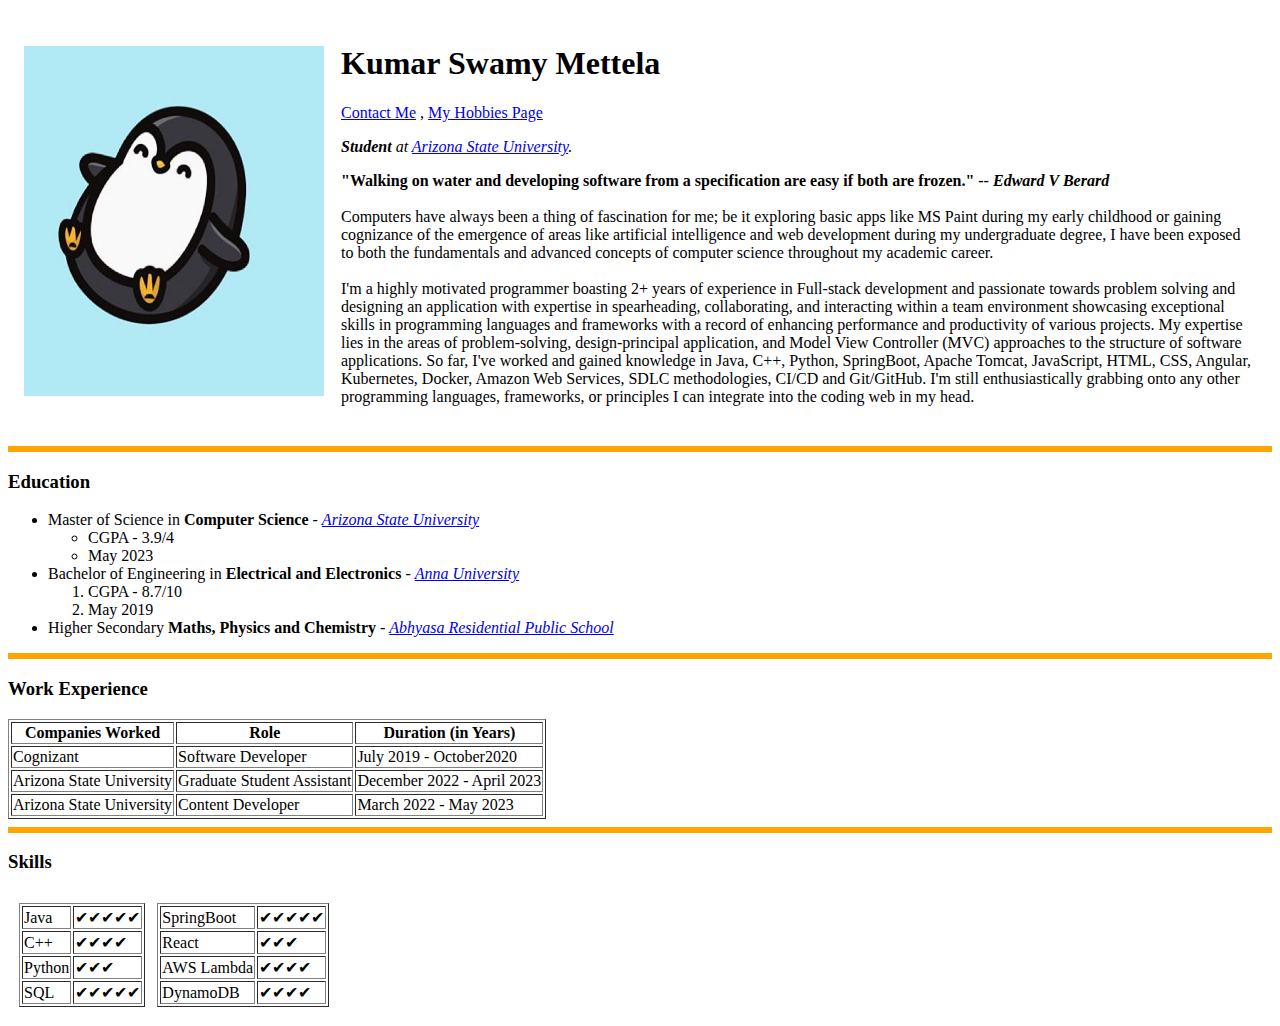
<file: index.html>
<!DOCTYPE html>
<html lang="en">
<head>
    <meta charset="UTF-8">
    <meta http-equiv="X-UA-Compatible" content="IE=edge">
    <meta name="viewport" content="width=device-width, initial-scale=1.0">
    <title> 🐧 Kumar Swamy Personal Site 🐧 </title>
</head>
<body>
    <table cellspacing ="15">
        <tr>
            <td><img src="images/Kumar_Fav_Image.jpg" alt="Kumar's Favourite Picture" width="300" height="350"></td>
            <td><h1> Kumar Swamy Mettela</h1>
                <a href="contact_details.html">Contact Me</a> , <a href="hobbies.html"> My Hobbies Page </a>
                <p> <em> <strong> Student </strong> at <a href="https://www.asu.edu/"> Arizona State University</a>. </em> </p>
                <p><strong>"Walking on water and developing software from a specification are 
                    easy if both are frozen." -- <em>Edward V Berard </em> </strong> <br>
                    <br> Computers have always been a thing of fascination for me; be it exploring basic apps like 
                    MS Paint during my early childhood or gaining cognizance of the emergence of areas like 
                    artificial intelligence and web development during my undergraduate degree, 
                    I have been exposed to both the fundamentals and advanced concepts of computer science throughout my academic career. 
                    <br> <br> I'm a highly motivated programmer boasting 2+ years of experience in Full-stack development 
                    and passionate towards problem solving and designing an application with expertise in
                    spearheading, collaborating, and interacting within a team environment showcasing 
                    exceptional skills in programming languages and frameworks with a record of 
                    enhancing performance and productivity of various projects. My expertise lies in the 
                    areas of problem-solving, design-principal application, and Model View Controller (MVC) 
                    approaches to the structure of software applications. So far, I've worked and gained 
                    knowledge in Java, C++, Python, SpringBoot, Apache Tomcat, JavaScript, HTML, CSS, Angular, 
                    Kubernetes, Docker, Amazon Web Services, SDLC methodologies, CI/CD and Git/GitHub. 
                    I'm still enthusiastically grabbing onto any other programming languages, frameworks, or 
                    principles I can integrate into the coding web in my head.
                </p>
            </td>
        </tr>
    </table>
    <hr size =6 color="orange" >
        <h3>Education</h3>
        <p>
            <ul>
                <li>Master of Science in <strong>Computer Science</strong> - <em><a href="https://www.asu.edu/"> Arizona State University</a></em></li>
                <ul>
                    <li>CGPA - 3.9/4</li>
                    <li>May 2023</li>
                </ul>
                <li>Bachelor of Engineering in <strong>Electrical and Electronics</strong> - <em><a href="https://www.rmkec.ac.in/">Anna University</a></em></li>
                <ol>
                    <li>CGPA - 8.7/10</li>
                    <li>May 2019</li>
                </ol>
                <li>Higher Secondary <strong>Maths, Physics and Chemistry</strong> - <em><a href="https://www.abhyasaschool.com/">Abhyasa Residential Public School</a></em></li>
            </ul>
            <hr size =6 color="orange" >  
         </p>
    <h3> Work Experience</h3>
    <table border="1">
        <thead>
            <th>Companies Worked</th>
            <th>Role</th>
            <th>Duration (in Years) </th>
        </thead>
        <tbody>
            <tr>
                <td>Cognizant</td>
                <td>Software Developer</td>
                <td>July 2019 - October2020</td>
            </tr>
            <tr>
                <td>Arizona State University</td>
                <td>Graduate Student Assistant</td>
                <td>December 2022 - April 2023</td>
            </tr>
            <tr>
                <td>Arizona State University</td>
                <td>Content Developer</td>
                <td>March 2022 - May 2023</td>
            </tr>
        </tbody>
    </table>
    <hr size = 6 color="orange">
    <h3>Skills</h3>
    <table cellspacing ="10">
        <tr>
            <td>
                <table border="1">
                    <tbody>
                        <tr>
                            <td>Java</td>
                            <td>✔✔✔✔✔</td>
                        </tr>
                        <tr>
                            <td>C++</td>
                            <td>✔✔✔✔</td>
                        </tr>
                        <tr>
                            <td>Python</td>
                            <td>✔✔✔</td>
                        </tr>
                        <tr>
                            <td>SQL</td>
                            <td>✔✔✔✔✔</td>
                        </tr>
                    </tbody>
                    </table>
            </td>
            <td>
                <table border="1">
                    <tbody>
                        <tr>
                            <td>SpringBoot</td>
                            <td>✔✔✔✔✔</td>
                        </tr>
                        <tr>
                            <td>React</td>
                            <td>✔✔✔</td>
                        </tr>
                        <tr>
                            <td>AWS Lambda</td>
                            <td>✔✔✔✔</td>
                        </tr>
                        <tr>
                            <td>DynamoDB</td>
                            <td>✔✔✔✔</td>
                        </tr>
                    </tbody>
                    </table>
            </td>
        </tr>
    </table>  
</body>
</html>
</file>
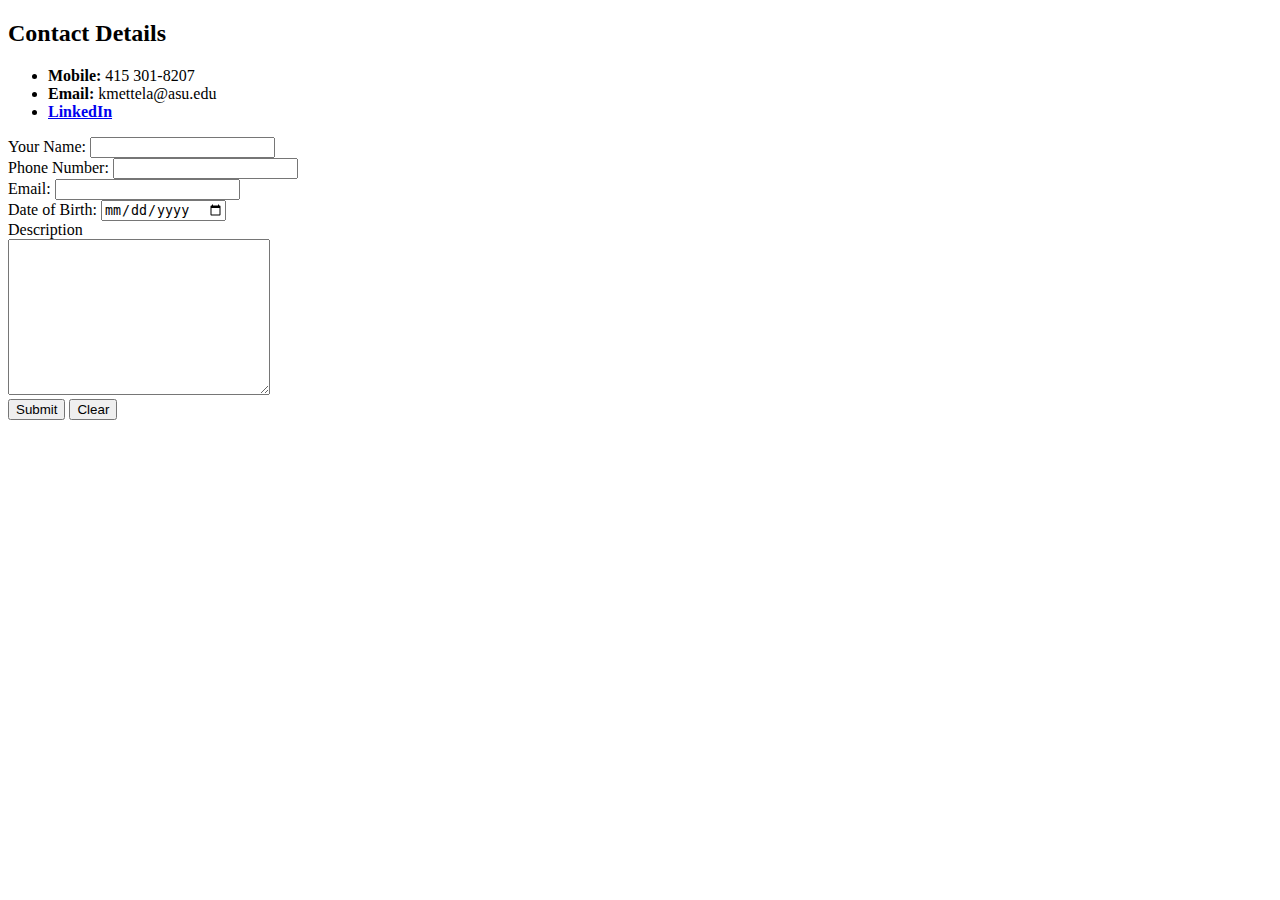
<file: contact_details.html>
<!DOCTYPE html>
<html lang="en">
<head>
    <meta charset="UTF-8">
    <meta http-equiv="X-UA-Compatible" content="IE=edge">
    <meta name="viewport" content="width=device-width, initial-scale=1.0">
    <title>Contact Details</title>
</head>
<body>
    <h2>Contact Details</h2>
    <ul>
        <li><strong> Mobile:</strong> 415 301-8207</li>
        <li><strong> Email:</strong> kmettela@asu.edu</li>
        <li><strong><a href="https://www.linkedin.com/in/ksmettela/"> LinkedIn</a></strong></li>
    </ul>
    <form class="" action="mailto:kumarswamymettela@gmail.com" method="post" enctype="text/plain">
        <label >Your Name:</label>
        <input type="text"><br>
        <label for="">Phone Number:</label>
        <input type="number"><br>
        <label for="">Email:</label>
        <input type="email" ><br>
        <label for="">Date of Birth:</label>
        <input type="date" name = "your dob" ><br>
       <!-- <input type="file" name="Choose a file"><br>
        <label for="">Age</label>
        <input type="range"><br>
        <label for="">I agree to the content above</label>
        <input type="radio" name= "Yes">
        <input type="radio" name=" No"> <br> -->
        <label for="">Description</label><br>
        <textarea name="Description" id="" cols="30" rows="10"></textarea><br>
        <input type="submit" value="Submit">
        <input type="reset"  value="Clear">

    </form>
</body>
</html>
</file>
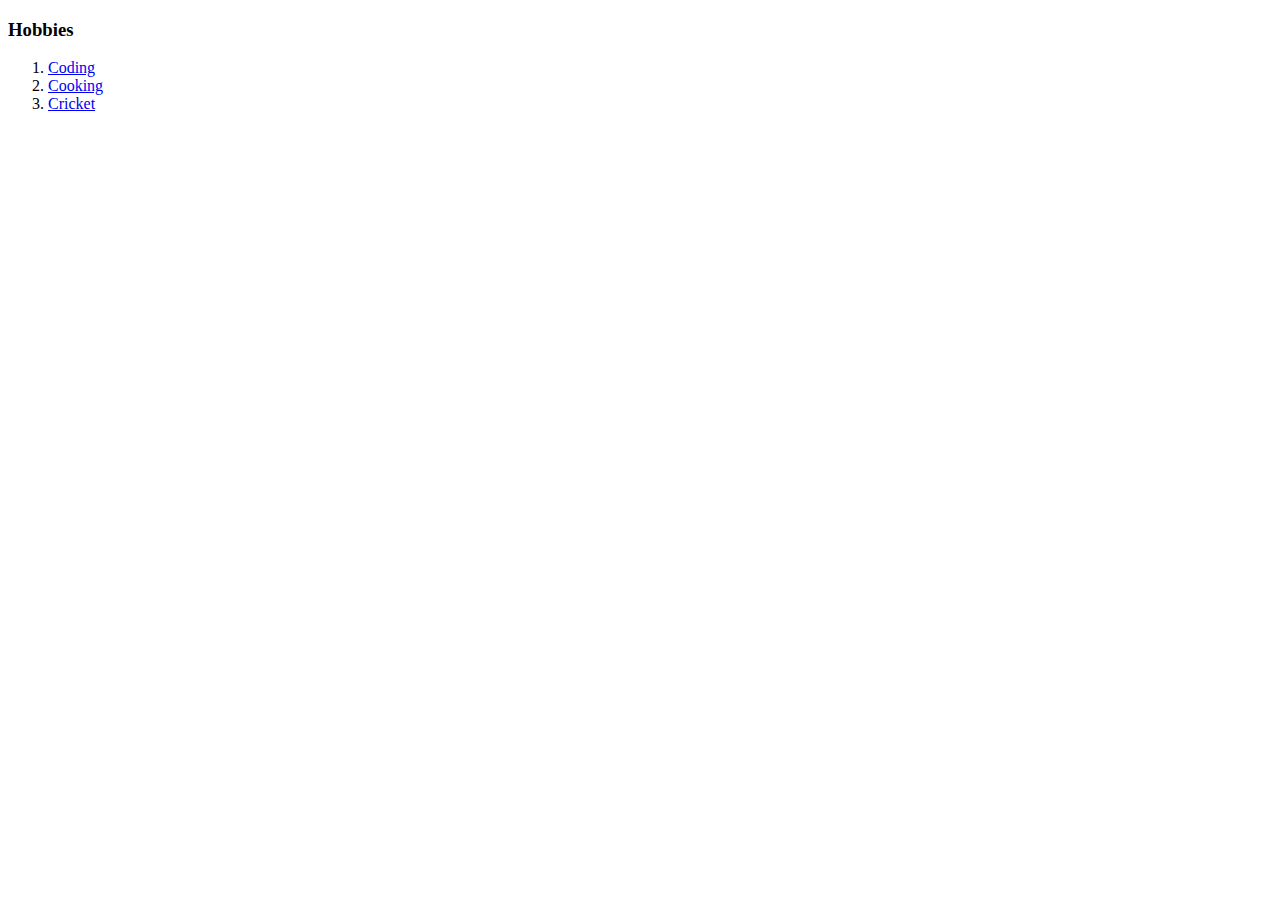
<file: hobbies.html>
<!DOCTYPE html>
<html lang="en">
<head>
    <meta charset="UTF-8">
    <meta http-equiv="X-UA-Compatible" content="IE=edge">
    <meta name="viewport" content="width=device-width, initial-scale=1.0">
    <title>Hobbies </title>
</head>
<body>
    <h3>Hobbies</h3>
            <ol>
                <li><a href="https://github.com/ksmettela">Coding</a></li>
                <li> <a href="https://www.youtube.com/watch?v=Bkvqjaar6x0">Cooking</a></li>
                <li><a href="https://www.bcci.tv/">Cricket</a></li>
            </ol>
</body>
</html>
</file>
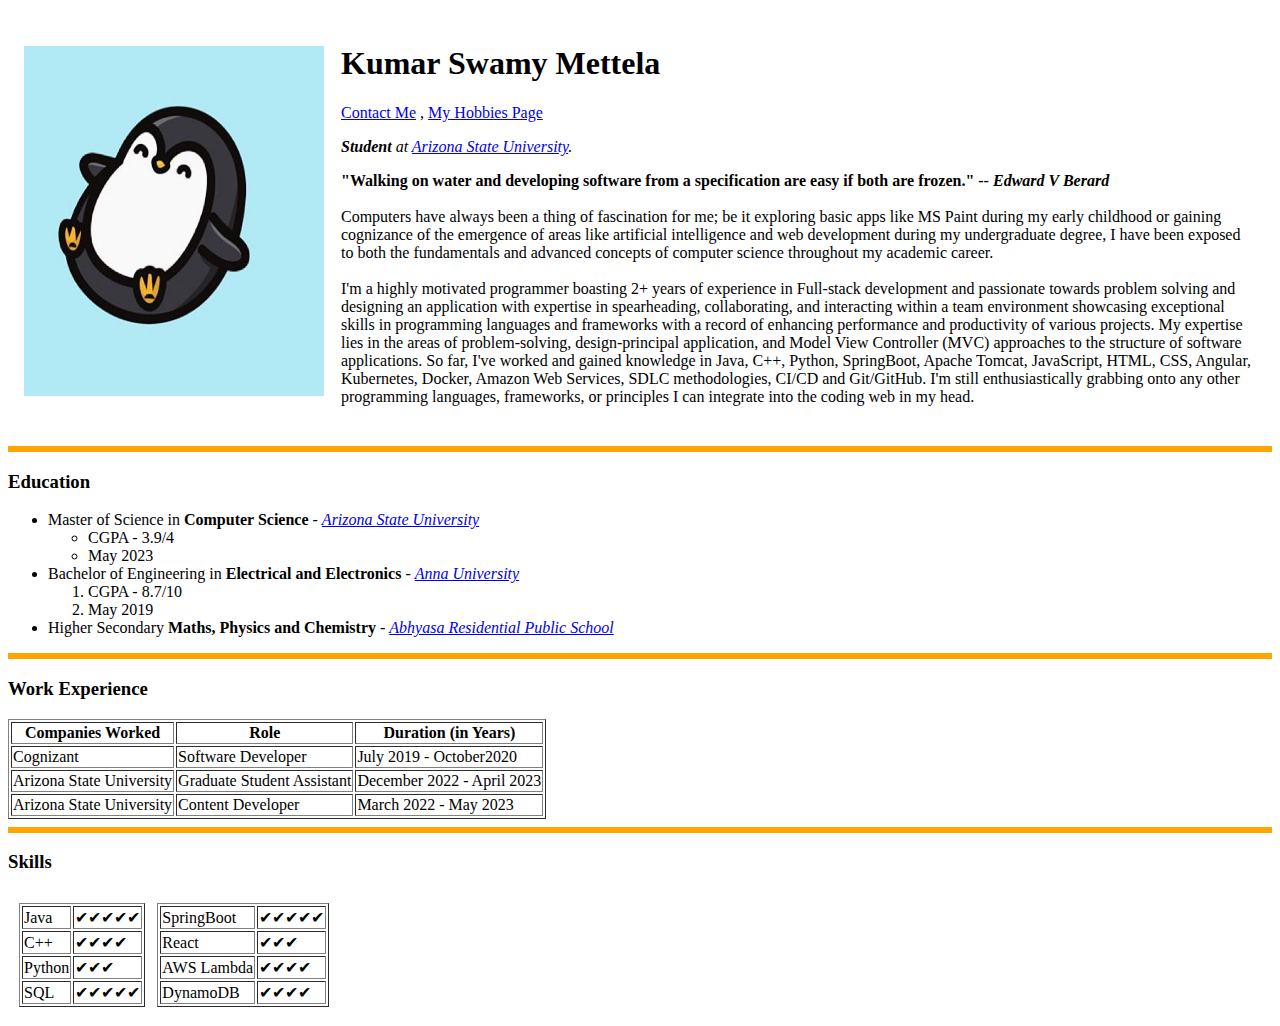
<file: Initial_HTML.html>
<!DOCTYPE html>
<html lang="en">
<head>
    <meta charset="UTF-8">
    <meta http-equiv="X-UA-Compatible" content="IE=edge">
    <meta name="viewport" content="width=device-width, initial-scale=1.0">
    <title> 🐧 Kumar Swamy Personal Site 🐧 </title>
</head>
<body>
    <table cellspacing ="15">
        <tr>
            <td><img src="images/Kumar_Fav_Image.jpg" alt="Kumar's Favourite Picture" width="300" height="350"></td>
            <td><h1> Kumar Swamy Mettela</h1>
                <a href="contact_details.html">Contact Me</a> , <a href="hobbies.html"> My Hobbies Page </a>
                <p> <em> <strong> Student </strong> at <a href="https://www.asu.edu/"> Arizona State University</a>. </em> </p>
                <p><strong>"Walking on water and developing software from a specification are 
                    easy if both are frozen." -- <em>Edward V Berard </em> </strong> <br>
                    <br> Computers have always been a thing of fascination for me; be it exploring basic apps like 
                    MS Paint during my early childhood or gaining cognizance of the emergence of areas like 
                    artificial intelligence and web development during my undergraduate degree, 
                    I have been exposed to both the fundamentals and advanced concepts of computer science throughout my academic career. 
                    <br> <br> I'm a highly motivated programmer boasting 2+ years of experience in Full-stack development 
                    and passionate towards problem solving and designing an application with expertise in
                    spearheading, collaborating, and interacting within a team environment showcasing 
                    exceptional skills in programming languages and frameworks with a record of 
                    enhancing performance and productivity of various projects. My expertise lies in the 
                    areas of problem-solving, design-principal application, and Model View Controller (MVC) 
                    approaches to the structure of software applications. So far, I've worked and gained 
                    knowledge in Java, C++, Python, SpringBoot, Apache Tomcat, JavaScript, HTML, CSS, Angular, 
                    Kubernetes, Docker, Amazon Web Services, SDLC methodologies, CI/CD and Git/GitHub. 
                    I'm still enthusiastically grabbing onto any other programming languages, frameworks, or 
                    principles I can integrate into the coding web in my head.
                </p>
            </td>
        </tr>
    </table>
    <hr size =6 color="orange" >
        <h3>Education</h3>
        <p>
            <ul>
                <li>Master of Science in <strong>Computer Science</strong> - <em><a href="https://www.asu.edu/"> Arizona State University</a></em></li>
                <ul>
                    <li>CGPA - 3.9/4</li>
                    <li>May 2023</li>
                </ul>
                <li>Bachelor of Engineering in <strong>Electrical and Electronics</strong> - <em><a href="https://www.rmkec.ac.in/">Anna University</a></em></li>
                <ol>
                    <li>CGPA - 8.7/10</li>
                    <li>May 2019</li>
                </ol>
                <li>Higher Secondary <strong>Maths, Physics and Chemistry</strong> - <em><a href="https://www.abhyasaschool.com/">Abhyasa Residential Public School</a></em></li>
            </ul>
            <hr size =6 color="orange" >  
         </p>
    <h3> Work Experience</h3>
    <table border="1">
        <thead>
            <th>Companies Worked</th>
            <th>Role</th>
            <th>Duration (in Years) </th>
        </thead>
        <tbody>
            <tr>
                <td>Cognizant</td>
                <td>Software Developer</td>
                <td>July 2019 - October2020</td>
            </tr>
            <tr>
                <td>Arizona State University</td>
                <td>Graduate Student Assistant</td>
                <td>December 2022 - April 2023</td>
            </tr>
            <tr>
                <td>Arizona State University</td>
                <td>Content Developer</td>
                <td>March 2022 - May 2023</td>
            </tr>
        </tbody>
    </table>
    <hr size = 6 color="orange">
    <h3>Skills</h3>
    <table cellspacing ="10">
        <tr>
            <td>
                <table border="1">
                    <tbody>
                        <tr>
                            <td>Java</td>
                            <td>✔✔✔✔✔</td>
                        </tr>
                        <tr>
                            <td>C++</td>
                            <td>✔✔✔✔</td>
                        </tr>
                        <tr>
                            <td>Python</td>
                            <td>✔✔✔</td>
                        </tr>
                        <tr>
                            <td>SQL</td>
                            <td>✔✔✔✔✔</td>
                        </tr>
                    </tbody>
                    </table>
            </td>
            <td>
                <table border="1">
                    <tbody>
                        <tr>
                            <td>SpringBoot</td>
                            <td>✔✔✔✔✔</td>
                        </tr>
                        <tr>
                            <td>React</td>
                            <td>✔✔✔</td>
                        </tr>
                        <tr>
                            <td>AWS Lambda</td>
                            <td>✔✔✔✔</td>
                        </tr>
                        <tr>
                            <td>DynamoDB</td>
                            <td>✔✔✔✔</td>
                        </tr>
                    </tbody>
                    </table>
            </td>
        </tr>
    </table>  
</body>
</html>
</file>
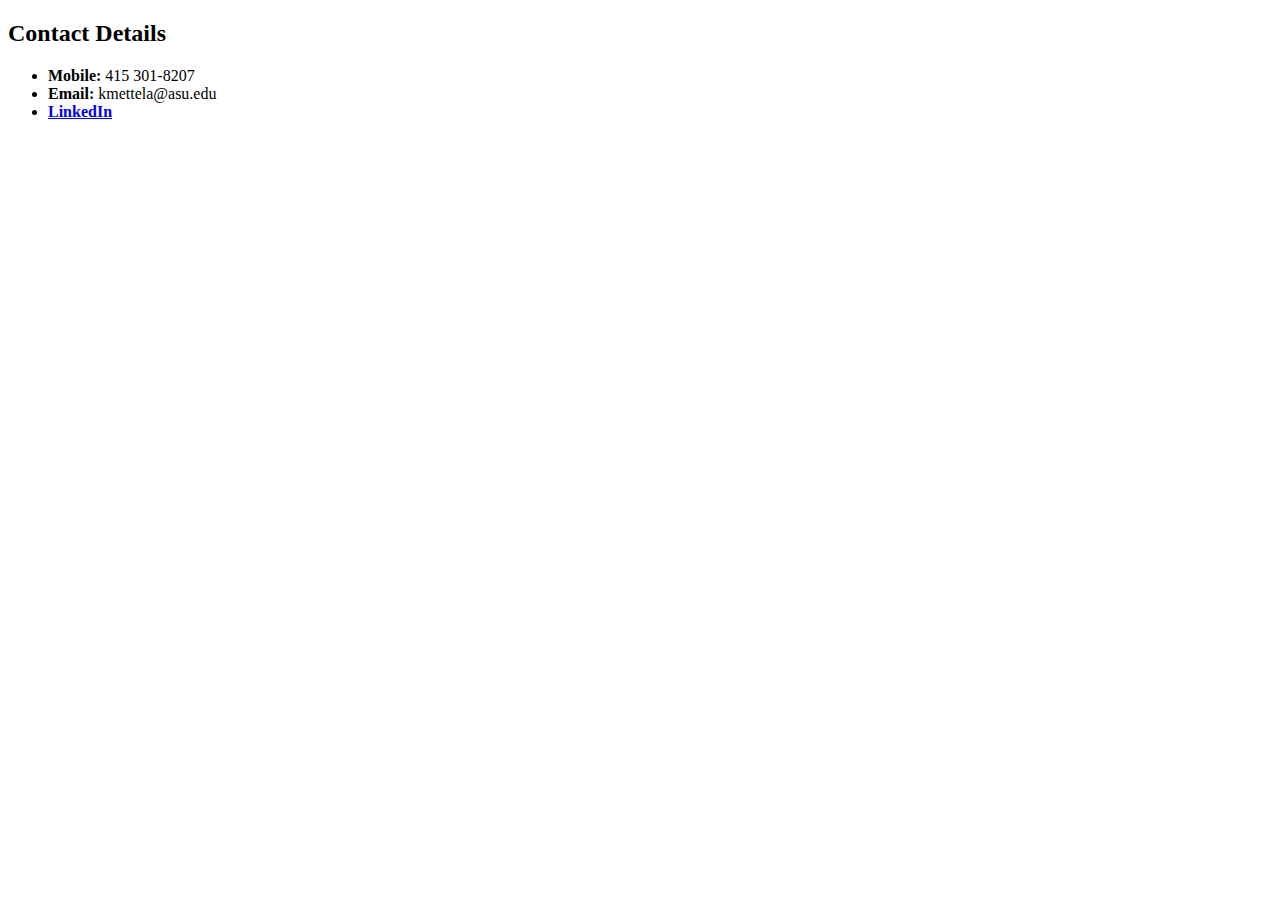
<file: HTML_Personal_Site/contact_details.html>
<!DOCTYPE html>
<html lang="en">
<head>
    <meta charset="UTF-8">
    <meta http-equiv="X-UA-Compatible" content="IE=edge">
    <meta name="viewport" content="width=device-width, initial-scale=1.0">
    <title>Contact Details</title>
</head>
<body>
    <h2>Contact Details</h2>
    <ul>
        <li><strong> Mobile:</strong> 415 301-8207</li>
        <li><strong> Email:</strong> kmettela@asu.edu</li>
        <li><strong><a href="https://www.linkedin.com/in/ksmettela/"> LinkedIn</a></strong></li>
    </ul>
</body>
</html>
</file>
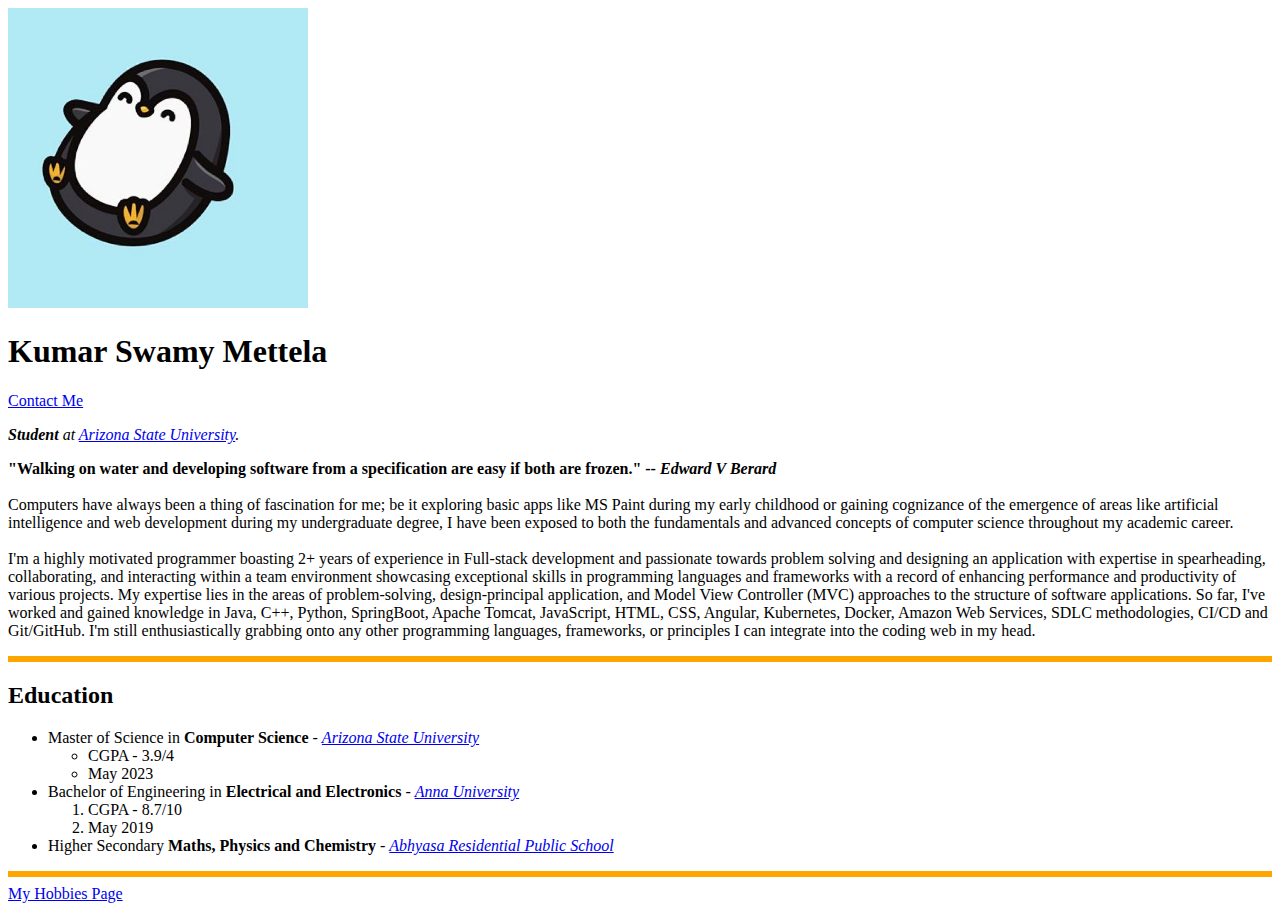
<file: HTML_Personal_Site/Initial_HTML.html>
<!DOCTYPE html>
<html lang="en">
<head>
    <meta charset="UTF-8">
    <meta http-equiv="X-UA-Compatible" content="IE=edge">
    <meta name="viewport" content="width=device-width, initial-scale=1.0">
    <title> 🐧 Kumar Swamy Personal Site 🐧 </title>
</head>
<body>
    <img src="images/Kumar_Fav_Image.jpg" alt="Kumar's Favourite Picture" width="300" height="300">
    <h1> Kumar Swamy Mettela</h1>
    <a href="contact_details.html">Contact Me</a>
    <p> <em> <strong> Student </strong> at <a href="https://www.asu.edu/"> Arizona State University</a>. </em> </p>
    <p><strong>"Walking on water and developing software from a specification are 
        easy if both are frozen." -- <em>Edward V Berard </em> </strong> <br>
        <br> Computers have always been a thing of fascination for me; be it exploring basic apps like 
        MS Paint during my early childhood or gaining cognizance of the emergence of areas like 
        artificial intelligence and web development during my undergraduate degree, 
        I have been exposed to both the fundamentals and advanced concepts of computer science throughout my academic career. 
        <br> <br> I'm a highly motivated programmer boasting 2+ years of experience in Full-stack development 
        and passionate towards problem solving and designing an application with expertise in
        spearheading, collaborating, and interacting within a team environment showcasing 
        exceptional skills in programming languages and frameworks with a record of 
        enhancing performance and productivity of various projects. My expertise lies in the 
        areas of problem-solving, design-principal application, and Model View Controller (MVC) 
        approaches to the structure of software applications. So far, I've worked and gained 
        knowledge in Java, C++, Python, SpringBoot, Apache Tomcat, JavaScript, HTML, CSS, Angular, 
        Kubernetes, Docker, Amazon Web Services, SDLC methodologies, CI/CD and Git/GitHub. 
        I'm still enthusiastically grabbing onto any other programming languages, frameworks, or 
        principles I can integrate into the coding web in my head.
    </p>
        <hr size =6 color="orange" >
        <h2>Education</h2>
        <p>
            <ul>
                <li>Master of Science in <strong>Computer Science</strong> - <em><a href="https://www.asu.edu/"> Arizona State University</a></em></li>
                <ul>
                    <li>CGPA - 3.9/4</li>
                    <li>May 2023</li>
                </ul>
                <li>Bachelor of Engineering in <strong>Electrical and Electronics</strong> - <em><a href="https://www.rmkec.ac.in/">Anna University</a></em></li>
                <ol>
                    <li>CGPA - 8.7/10</li>
                    <li>May 2019</li>
                </ol>
                <li>Higher Secondary <strong>Maths, Physics and Chemistry</strong> - <em><a href="https://www.abhyasaschool.com/">Abhyasa Residential Public School</a></em></li>
            </ul>
            <hr size =6 color="orange" >
            <a href="hobbies.html"> My Hobbies Page </a>
         </p>

    
</body>
</html>
</file>
